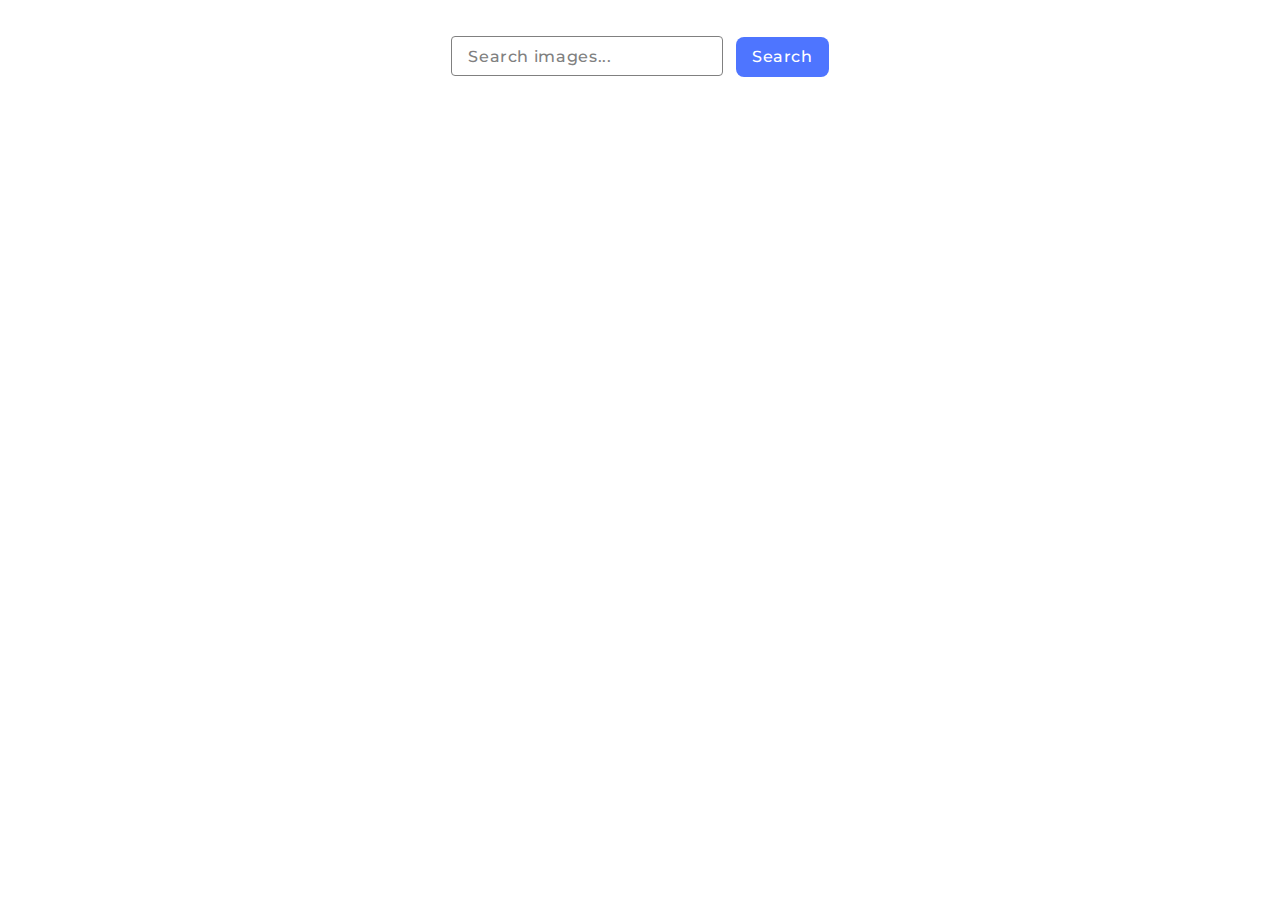
<file: src/index.html>
<!DOCTYPE html>
<html lang="en">
  <head>
    <meta charset="UTF-8" />
    <link rel="icon" type="image/svg+xml" href="/favicon.svg" />
    <meta name="viewport" content="width=device-width, initial-scale=1.0" />
    <title>Gallery</title>
    <link rel="preconnect" href="https://fonts.googleapis.com" />
    <link rel="preconnect" href="https://fonts.gstatic.com" crossorigin />
    <link
      href="https://fonts.googleapis.com/css2?family=Montserrat:wght@100..900&display=swap"
      rel="stylesheet"
    />
    <link rel="stylesheet" href="./css/styles.css" />
  </head>
  <body>
    <main>
      <section>
        <div class="container">
          <form class="form">
            <label>
              <input
                type="text"
                name="searchText"
                placeholder="Search images..."
                required
              />
            </label>
            <button type="submit" class="gallery-btn">Search</button>
          </form>
          <ul class="gallery"></ul>
          <button type="button" class="gallery-btn gallery-load-btn hidden">
            Load more
          </button>
          <div class="loader hidden"></div>
        </div>
      </section>
    </main>
    <script type="module" src="./main.js"></script>
  </body>
</html>
</file>
<file: src/css/styles.css>
/**
  |============================
  | include css partials with
  | default @import url()
  |============================
*/
/* Common styles */
@import url('./reset.css');
@import url('./base.css');
@import url('./container.css');
@import url('./message.css');
@import url('./loader.css');

/* Sections style */
@import url('./gallery.css');
</file>
